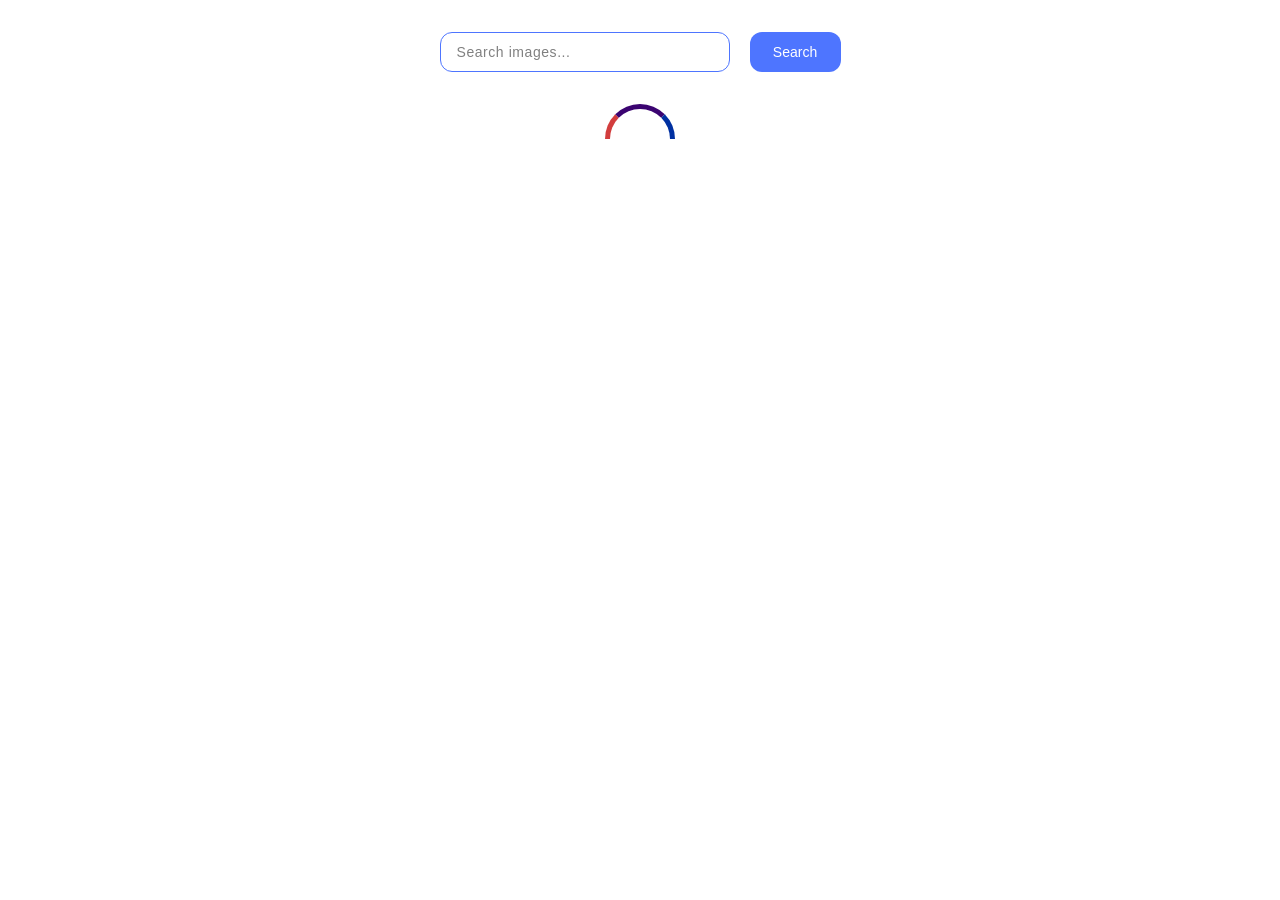
<file: src/index.html>
<!DOCTYPE html>
<html lang="en">
  <head>
    <meta charset="UTF-8" />
    <meta name="viewport" content="width=device-width, initial-scale=1.0" />
    <title>Image Search App</title>
    <link rel="stylesheet" href="./css/styles.css" />
  </head>
  <body>
    <div class="form-wrap container">
      <form class="search-form">
        <input
          type="text"
          name="searchRequest"
          placeholder="Search images..."
          autofocus
        />
        <button type="search" class="searchBtn">Search</button>
      </form>
    </div>
    <div class="loader" id="loader"></div>
    <div class="gallery container">
      <ul class="gallery-list"></ul>
    </div>
    <script type="module" src="./main.js"></script>
  </body>
</html>
</file>
<file: src/css/styles.css>
/**
  |============================
  | include css partials with
  | default @import url()
  |============================
*/
@import url('./reset.css');

:root {
  font-family: Inter, Avenir, Helvetica, Arial, sans-serif;
  line-height: 24px;
  font-weight: 400;

  color: #242424;
  background-color: rgba(255, 255, 255, 0.496);

  font-synthesis: none;
  text-rendering: optimizeLegibility;
  -webkit-font-smoothing: antialiased;
  -moz-osx-font-smoothing: grayscale;
  -webkit-text-size-adjust: 100%;
}




form {
  display: flex;
  flex-wrap: nowrap;
  justify-content: center;
  align-items: center;
  margin-top: 32px;
  gap: 20px;
}

input {
  width: 272px;
  height: 38px;
  border-radius: 12px;
  border: 1px solid #808080;
  padding-left: 16px;
  font-family: Arial, sans-serif;
  font-size: 14px;
}

input:hover {
  border: 1px solid #000000;
}

input:focus {
  border: 1px solid #4e75ff;
}

input::placeholder {
  font-family: Arial, sans-serif;
  font-size: 14px;
  font-weight: 400;
  line-height: 24px;
  letter-spacing: 0.04em;
  text-align: left;
  color: #808080;
}

.container {
  width: 1148px;
  margin: 0 auto;
}

.form-wrap {
  margin-bottom: 32px;
}

.searchBtn {
  width: 91px;
  height: 40px;
  padding: 8px 16px 8px 16px;
  gap: 10px;
  border-radius: 12px;
  opacity: 0px;
  color: #fff;
  background-color: #4e75ff;
  border: #4e75ff;
  font-family: Arial, sans-serif;
  font-size: 14px;
}

.searchBtn:hover {
  background-color: #6c8cff;
  border: #6c8cff;
}

.gallery {
  width: 1150px;
  display: flex;
  flex-wrap: wrap;
  align-items: flex-start;
  gap: 34px;
}

.galleryCard-wrapper {
  display: block;
  position: relative;
  width: 360px;
  height: 200px;
}

.galleryItems-photo {
  width: 100%;
  height: 197px;
  object-fit: cover;
  overflow: hidden;
  position: absolute;
  border-radius: 10px;
  border: 2px solid #5e5c5c;
}

.gallery-textWrapper {
  display: flex;
  align-items: center;
  width: 363px;
  height: 50px;
  position: absolute;
  text-align: center;
  bottom: 0;
  background-color: #c6c1c1;
  font-family: Arial, sans-serif;
  font-size: 12px;
  font-weight: 600;
  line-height: 16px;
  letter-spacing: 0.04em;
  text-align: center;
  border-radius: 3px;
}

.galleryItems-list {
  display: flex;
  justify-content: space-between;
  height: 41px;
  padding: 4px auto;
  margin: 0 auto;
  gap: 36px;
}

.galleryItem>p {
  text-align: center;
  font-style: italic;
  color: #0030a1;
  background-color: #d7d1d1;
  border: 1px;
  border-radius: 6px;
  padding: 1px 5px;
}

.galleryItem>h2 {
  margin-bottom: 4px;
  font-size: 12px;
}

/* -------------loader ------------ */
.loader {
  margin: 10px auto;
  width: 70px;
  height: 35px;
  position: relative;
  overflow: hidden;
}

.loader:before {
  content: '';
  width: 70px;
  height: 70px;
  position: absolute;
  left: 0;
  top: 0;
  border: 5px solid #8e0000;
  border-color: #3b0471 #0030a1 #0870bff6 #c40000c3;
  border-radius: 50%;
  box-sizing: border-box;
  animation: rotate 6s ease-in-out infinite;
}
@keyframes rotate {
  0% {
    border-width: 10px;
  }

  25% {
    border-width: 3px;
  }

  50% {
    transform: rotate(140deg);
    border-width: 10px;
  }

  75% {
    border-width: 3px;
  }

  100% {
    border-width: 10px;
  }
}
</file>
